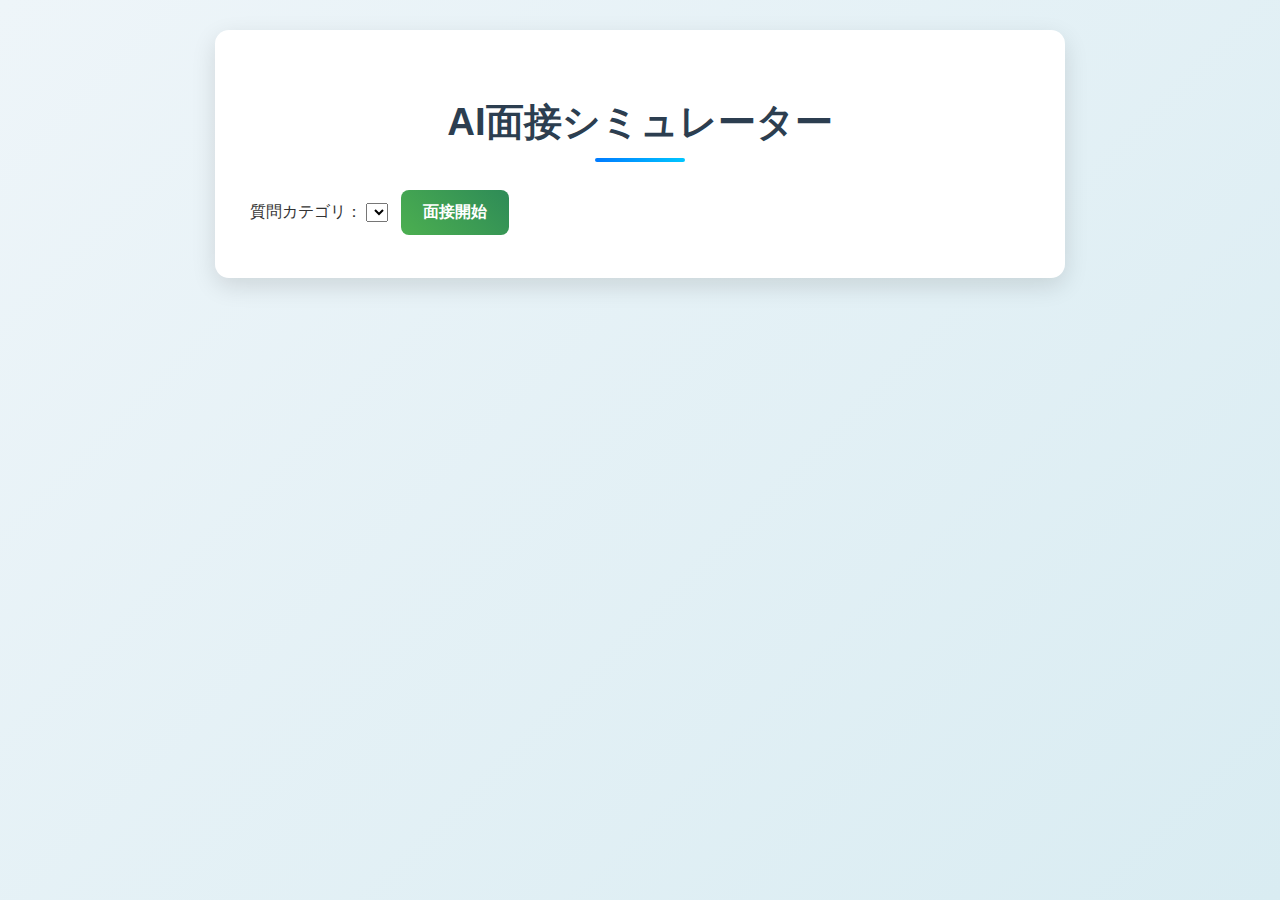
<file: index.html>
<!DOCTYPE html>
<html lang="ja">
<head>
  <meta charset="UTF-8">
  <meta name="viewport" content="width=device-width, initial-scale=1.0">
  <title>AI面接シミュレーター</title>
  <link rel="stylesheet" href="style.css">
  <link href="" rel="stylesheet">
</head>
<body>
  <div class="container">
    <h1>AI面接シミュレーター</h1>

    <div class="settings">
      <label for="category-select">質問カテゴリ：</label>
      <select id="category-select">
        </select>
      <button id="start-interview-btn" class="button primary">面接開始</button>
    </div>

    <div id="interview-section" class="hidden">
      <div class="chat-box">
        <div class="message ai-message">
          <span class="role">AI面接官:</span> <span id="question-display">面接を開始します。</span>
        </div>
        <div class="message user-message">
          <span class="role">あなた:</span> <span id="user-answer-display"></span>
        </div>
        <div class="message ai-feedback">
          <span class="role">AIフィードバック:</span> <span id="feedback-display"></span>
        </div>
      </div>

      <div class="controls">
        <button id="mic-toggle-btn" class="button">🎙️ 回答する</button>
        <button id="next-question-btn" class="button">次の質問へ</button>
        <button id="reset-interview-btn" class="button secondary">面接をリセット</button>
      </div>

      <p id="status-message" class="status"></p>
    </div>

    <div id="error-message" class="error hidden"></div>
  </div>

  <script src="script.js"></script>
</body>
</html>
</file>
<file: style.css>
/* ==============================
   全体レイアウト
============================== */
body {
  font-family: 'Noto Sans JP', sans-serif;
  margin: 0;
  padding: 0;
  background: linear-gradient(135deg, #eef5f9 0%, #d9ecf2 100%);
  color: #333;
  line-height: 1.6;
  display: flex;
  justify-content: center;
  align-items: flex-start;
  min-height: 100vh;
}

/* ==============================
   コンテナ
============================== */
.container {
  background-color: #ffffff;
  border-radius: 14px;
  box-shadow: 0 8px 24px rgba(0,0,0,0.12);
  padding: 35px;
  width: 100%;
  max-width: 850px;
  box-sizing: border-box;
  margin: 30px 15px;
  animation: fadeIn 0.8s ease-out;
}

@keyframes fadeIn {
  from { opacity: 0; transform: translateY(20px); }
  to { opacity: 1; transform: translateY(0); }
}

/* ==============================
   タイトル
============================== */
h1 {
  text-align: center;
  color: #2c3e50;
  margin-bottom: 30px;
  font-size: 2.4em;
  font-weight: 700;
  position: relative;
}
h1::after {
  content: '';
  position: absolute;
  left: 50%;
  bottom: -10px;
  transform: translateX(-50%);
  width: 90px;
  height: 4px;
  background: linear-gradient(90deg, #007bff, #00c6ff);
  border-radius: 2px;
}

/* ==============================
   設定セクション
============================== */
#initial-start-section {
  text-align: center;
  margin-bottom: 25px;
  padding: 20px;
  background-color: #f8fcfd;
  border-radius: 10px;
  border: 1px solid #e0f2f7;
}

/* ==============================
   ボタン
============================== */
.button {
  padding: 12px 22px;
  border-radius: 8px;
  font-size: 1em;
  font-weight: 600;
  cursor: pointer;
  transition: all 0.3s ease;
  margin: 8px;
  border: none;
}

.button:hover {
  transform: translateY(-2px);
  box-shadow: 0 4px 12px rgba(0,0,0,0.15);
}

/* プライマリ */
.button.primary {
  background: linear-gradient(45deg, #4CAF50, #2E8B57);
  color: white;
}
.button.primary:hover {
  background: linear-gradient(45deg, #388E3C, #256E41);
}

/* 通常 */
.button.default {
  background-color: #007bff;
  color: white;
}
.button.default:hover {
  background-color: #0056b3;
}

/* セカンダリ */
.button.secondary {
  background-color: #6c757d;
  color: white;
}
.button.secondary:hover {
  background-color: #5a6268;
}

/* 無効 */
.button:disabled {
  background-color: #ccc;
  cursor: not-allowed;
  transform: none;
  box-shadow: none;
}

/* ==============================
   面接セクション
============================== */
#interview-section {
  border-top: 1px solid #e0e0e0;
  padding-top: 25px;
  margin-top: 25px;
}

/* ==============================
   チャットボックス
============================== */
.chat-box {
  background-color: #fafafa;
  border-radius: 12px;
  padding: 20px;
  margin-bottom: 20px;
  max-height: 500px;
  overflow-y: auto;
  border: 1px solid #eee;
  display: flex;
  flex-direction: column;
  gap: 12px;
}

/* ==============================
   メッセージ
============================== */
.message {
  padding: 12px 18px;
  border-radius: 10px;
  word-wrap: break-word;
  white-space: pre-wrap;
  max-width: 85%;
}

/* AI */
.ai-message {
  background-color: #e3f2fd;
  color: #0d47a1;
  border-left: 4px solid #2196f3;
  align-self: flex-start;
}

/* User */
.user-message {
  background-color: #e8f5e9;
  color: #1b5e20;
  align-self: flex-end;
}

/* Feedback */
.ai-feedback {
  background-color: #fff8e1;
  color: #e65100;
  border: 1px dashed #ffb300;
  font-size: 0.95em;
  padding: 12px 18px;
  align-self: flex-start;
}

/* ==============================
   その他
============================== */
.controls {
  text-align: center;
  margin-top: 20px;
}

.status {
  text-align: center;
  margin-top: 15px;
  font-size: 0.9em;
  color: #555;
}

.error {
  background-color: #ffebee;
  color: #b71c1c;
  border: 1px solid #ef9a9a;
  padding: 15px;
  border-radius: 8px;
  text-align: center;
  margin-top: 20px;
  font-weight: bold;
}

.hidden {
  display: none;
}
</file>
